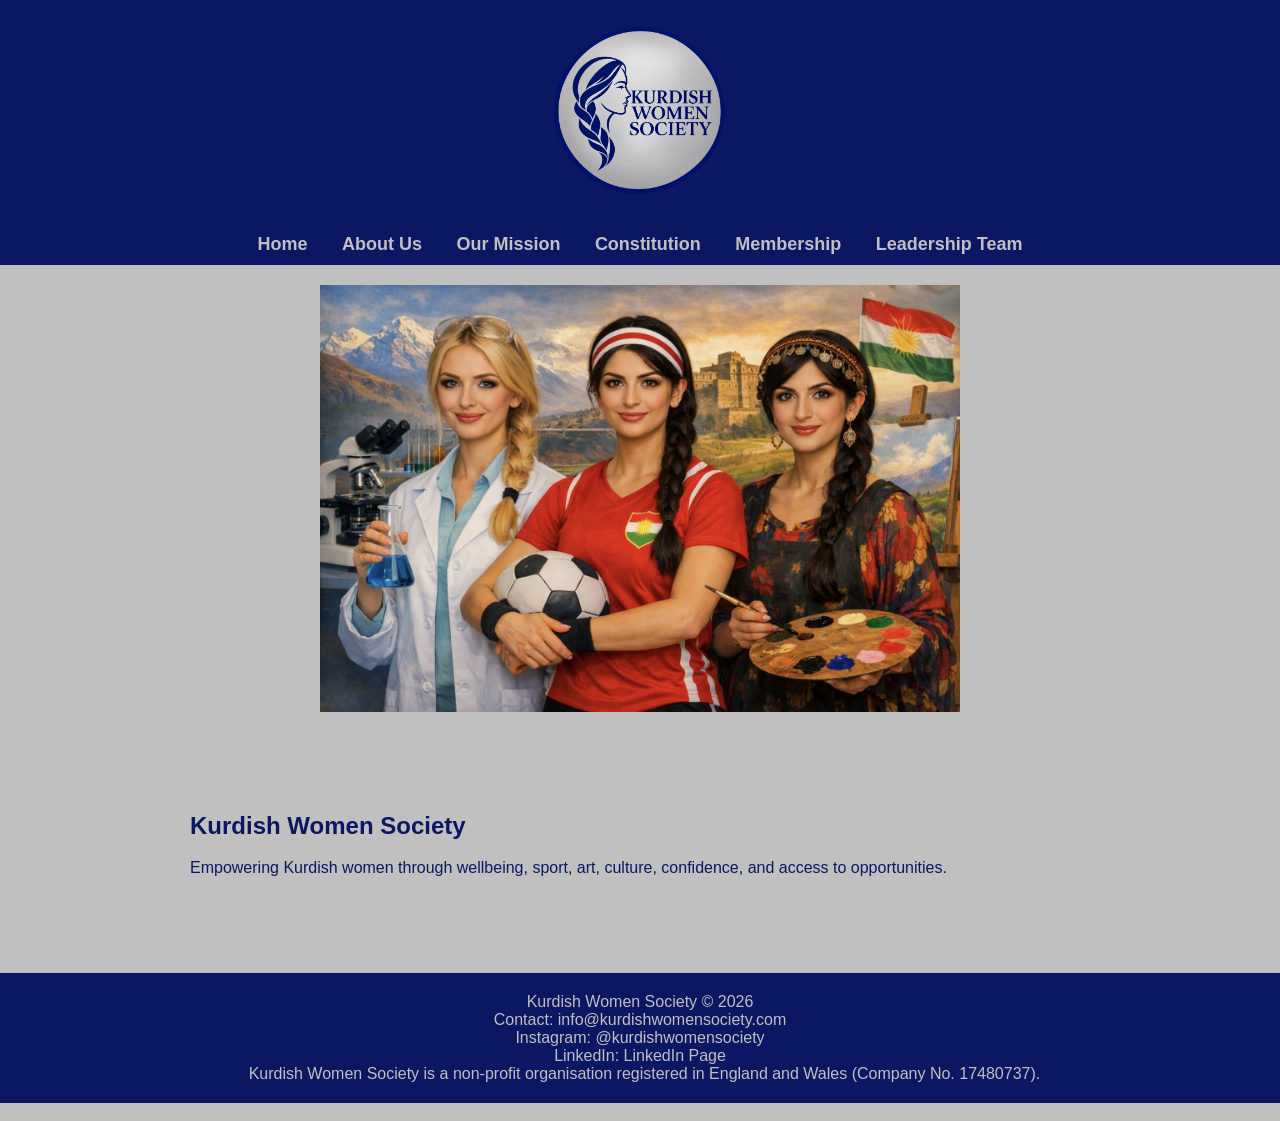
<file: index.html>
<!DOCTYPE html>
<html>
<head>
  <meta charset="UTF-8">
  <title>Kurdish Women Society</title>
  <link rel="stylesheet" href="style.css">
</head>

<body>

<header>
<img src="logo.png" alt="Kurdish Women Society Logo">
</header>

<nav>
  <ul>
    <li><a href="index.html">Home</a></li>
    <li><a href="about.html">About Us</a></li>
    <li><a href="mission.html">Our Mission</a></li>
    <li><a href="constitution.html">Constitution</a></li>
    <li><a href="membership.html">Membership</a></li>
    <li><a href="directors.html">Leadership Team</a></li>
  </ul>
</nav>
<img src="kws.png"
     alt="Kurdish Women Society banner"
     style="width:50%; max-width:1200px; display:block; margin:20px auto;">

<section>
  <h1>Kurdish Women Society</h1>
  <p>Empowering Kurdish women through wellbeing, sport, art, culture, confidence, and access to opportunities.</p>
</section>

<footer>
  Kurdish Women Society © 2026<br>
  Contact: <a href="mailto:info@kurdishwomensociety.com">info@kurdishwomensociety.com</a><br>
  Instagram: <a href="https://instagram.com/kurdishwomensociety" target="_blank">@kurdishwomensociety</a><br>
  LinkedIn: <a href="https://www.linkedin.com/company/kurdish-women-society/?viewAsMember=true" target="_blank">LinkedIn Page</a>
<br>
 
Kurdish Women Society is a non-profit organisation registered in England and Wales (Company No. 17480737).
</footer>
 
</body>
</html>
</file>
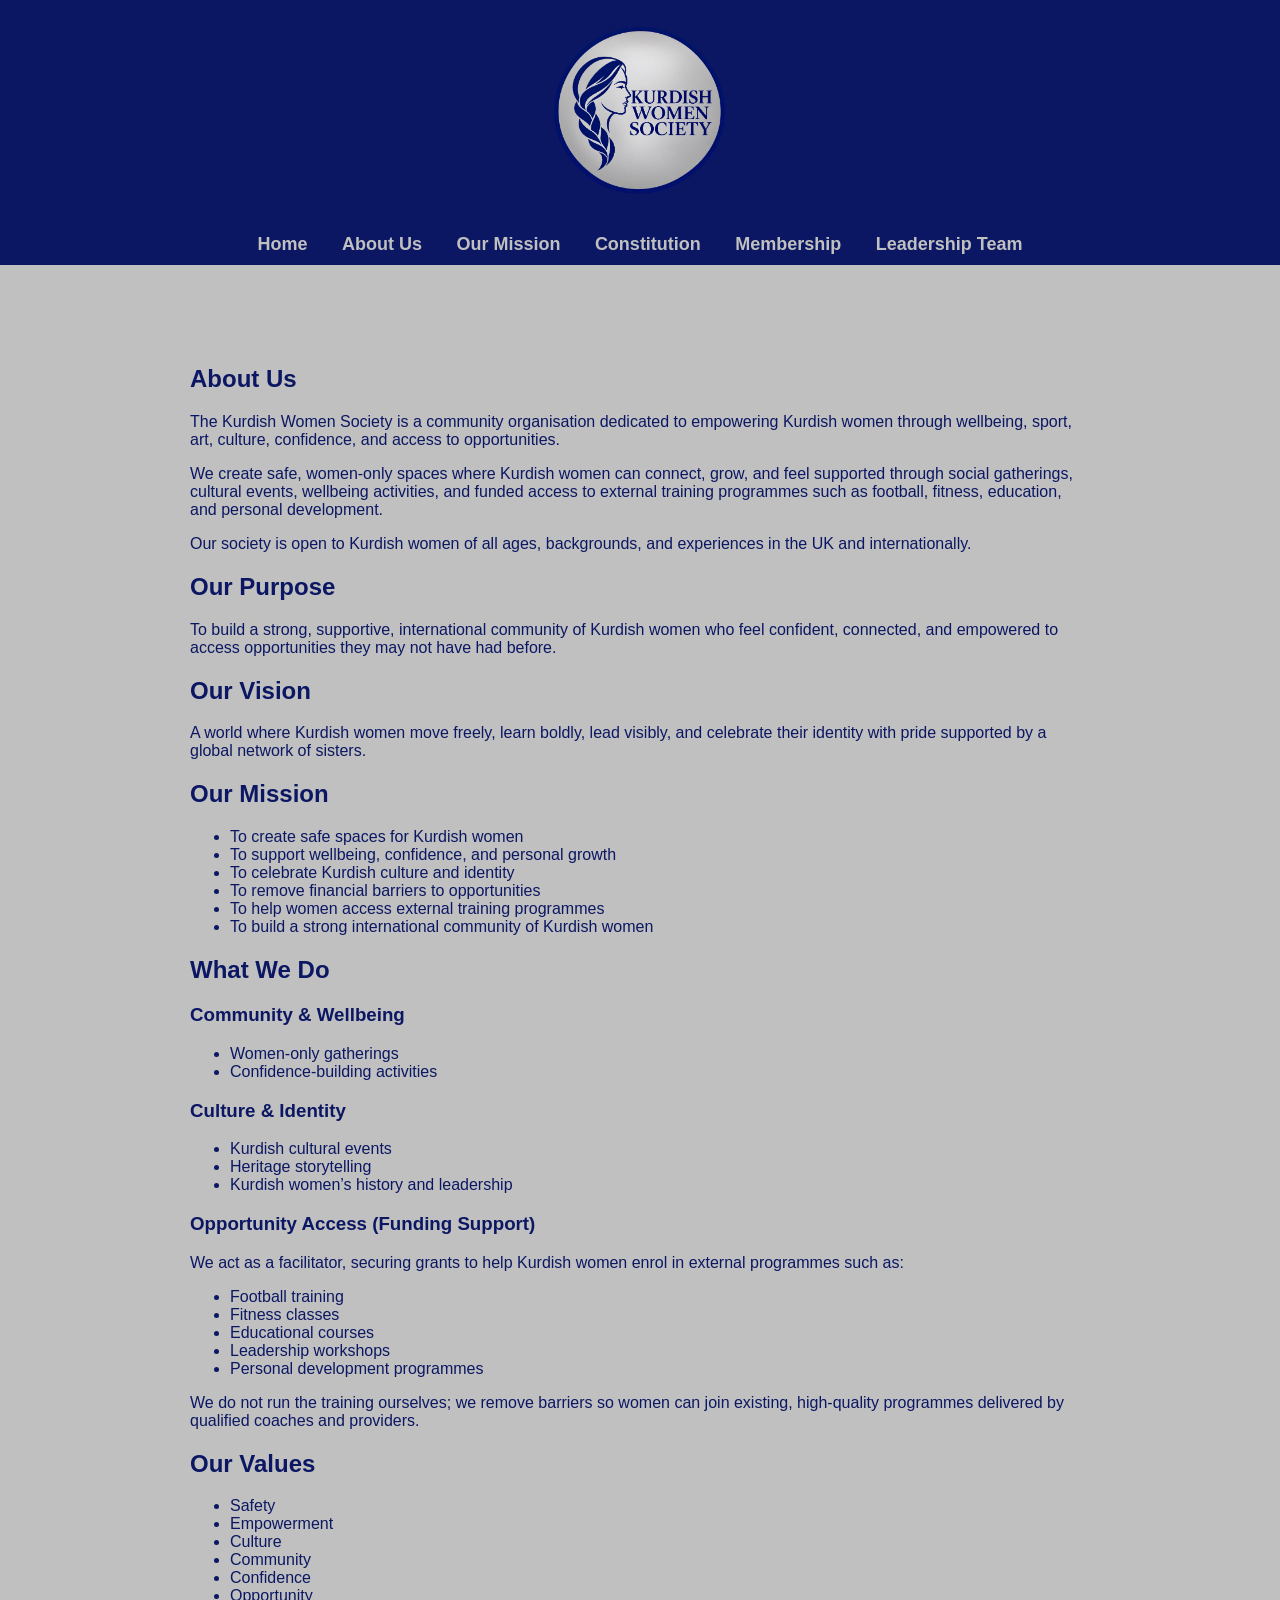
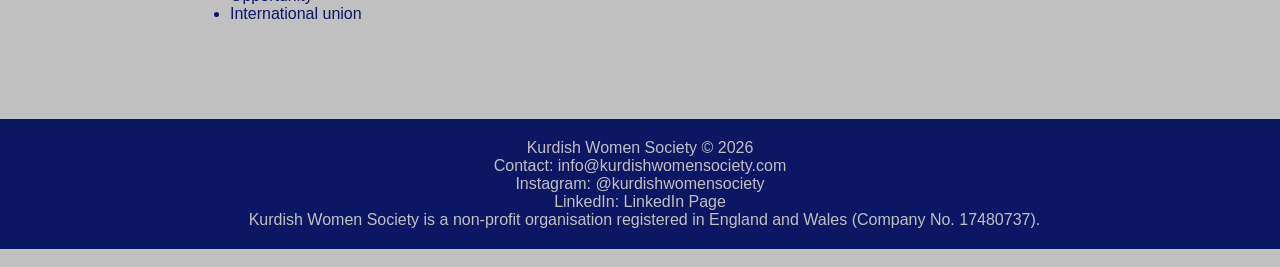
<file: about.html>
<!DOCTYPE html>
<html>
<head>
  <meta charset="UTF-8">
  <title>About Us | Kurdish Women Society</title>
  <link rel="stylesheet" href="style.css">
</head>

<body>

<header>
<img src="logo.png" alt="Kurdish Women Society Logo">
</header>

<nav>
  <ul>
    <li><a href="index.html">Home</a></li>
    <li><a href="about.html">About Us</a></li>
    <li><a href="mission.html">Our Mission</a></li>
    <li><a href="constitution.html">Constitution</a></li>
    <li><a href="membership.html">Membership</a></li>
    <li><a href="directors.html">Leadership Team</a></li>
  </ul>
</nav>

<section>

  <h1>About Us</h1>

  <p>The Kurdish Women Society is a community organisation dedicated to empowering Kurdish women through wellbeing, sport, art, culture, confidence, and access to opportunities.</p>

  <p>We create safe, women-only spaces where Kurdish women can connect, grow, and feel supported through social gatherings, cultural events, wellbeing activities, and funded access to external training programmes such as football, fitness, education, and personal development.</p>

  <p>Our society is open to Kurdish women of all ages, backgrounds, and experiences in the UK and internationally.</p>

  <h2>Our Purpose</h2>
  <p>To build a strong, supportive, international community of Kurdish women who feel confident, connected, and empowered to access opportunities they may not have had before.</p>

  <h2>Our Vision</h2>
  <p>A world where Kurdish women move freely, learn boldly, lead visibly, and celebrate their identity with pride supported by a global network of sisters.</p>

  <h2>Our Mission</h2>
  <ul>
    <li>To create safe spaces for Kurdish women</li>
    <li>To support wellbeing, confidence, and personal growth</li>
    <li>To celebrate Kurdish culture and identity</li>
    <li>To remove financial barriers to opportunities</li>
    <li>To help women access external training programmes</li>
    <li>To build a strong international community of Kurdish women</li>
  </ul>

  <h2>What We Do</h2>

  <h3>Community & Wellbeing</h3>
  <ul>
    <li>Women-only gatherings</li>
    <li>Confidence-building activities</li>
  </ul>

  <h3>Culture & Identity</h3>
  <ul>
    <li>Kurdish cultural events</li>
    <li>Heritage storytelling</li>
    <li>Kurdish women’s history and leadership</li>
  </ul>

  <h3>Opportunity Access (Funding Support)</h3>
  <p>We act as a facilitator, securing grants to help Kurdish women enrol in external programmes such as:</p>
  <ul>
    <li>Football training</li>
    <li>Fitness classes</li>
    <li>Educational courses</li>
    <li>Leadership workshops</li>
    <li>Personal development programmes</li>
  </ul>

  <p>We do not run the training ourselves; we remove barriers so women can join existing, high-quality programmes delivered by qualified coaches and providers.</p>

  <h2>Our Values</h2>
  <ul>
    <li>Safety</li>
    <li>Empowerment</li>
    <li>Culture</li>
    <li>Community</li>
    <li>Confidence</li>
    <li>Opportunity</li>
    <li>International union</li>
  </ul>

</section>

<footer>
  Kurdish Women Society © 2026<br>
  Contact: <a href="mailto:info@kurdishwomensociety.com">info@kurdishwomensociety.com</a><br>
  Instagram: <a href="https://instagram.com/kurdishwomensociety" target="_blank">@kurdishwomensociety</a><br>
  LinkedIn: <a href="https://www.linkedin.com/company/kurdish-women-society/?viewAsMember=true" target="_blank">LinkedIn Page</a>
<br>
 
Kurdish Women Society is a non-profit organisation registered in England and Wales (Company No. 17480737).
</footer>
 
</body>
</html>
</file>
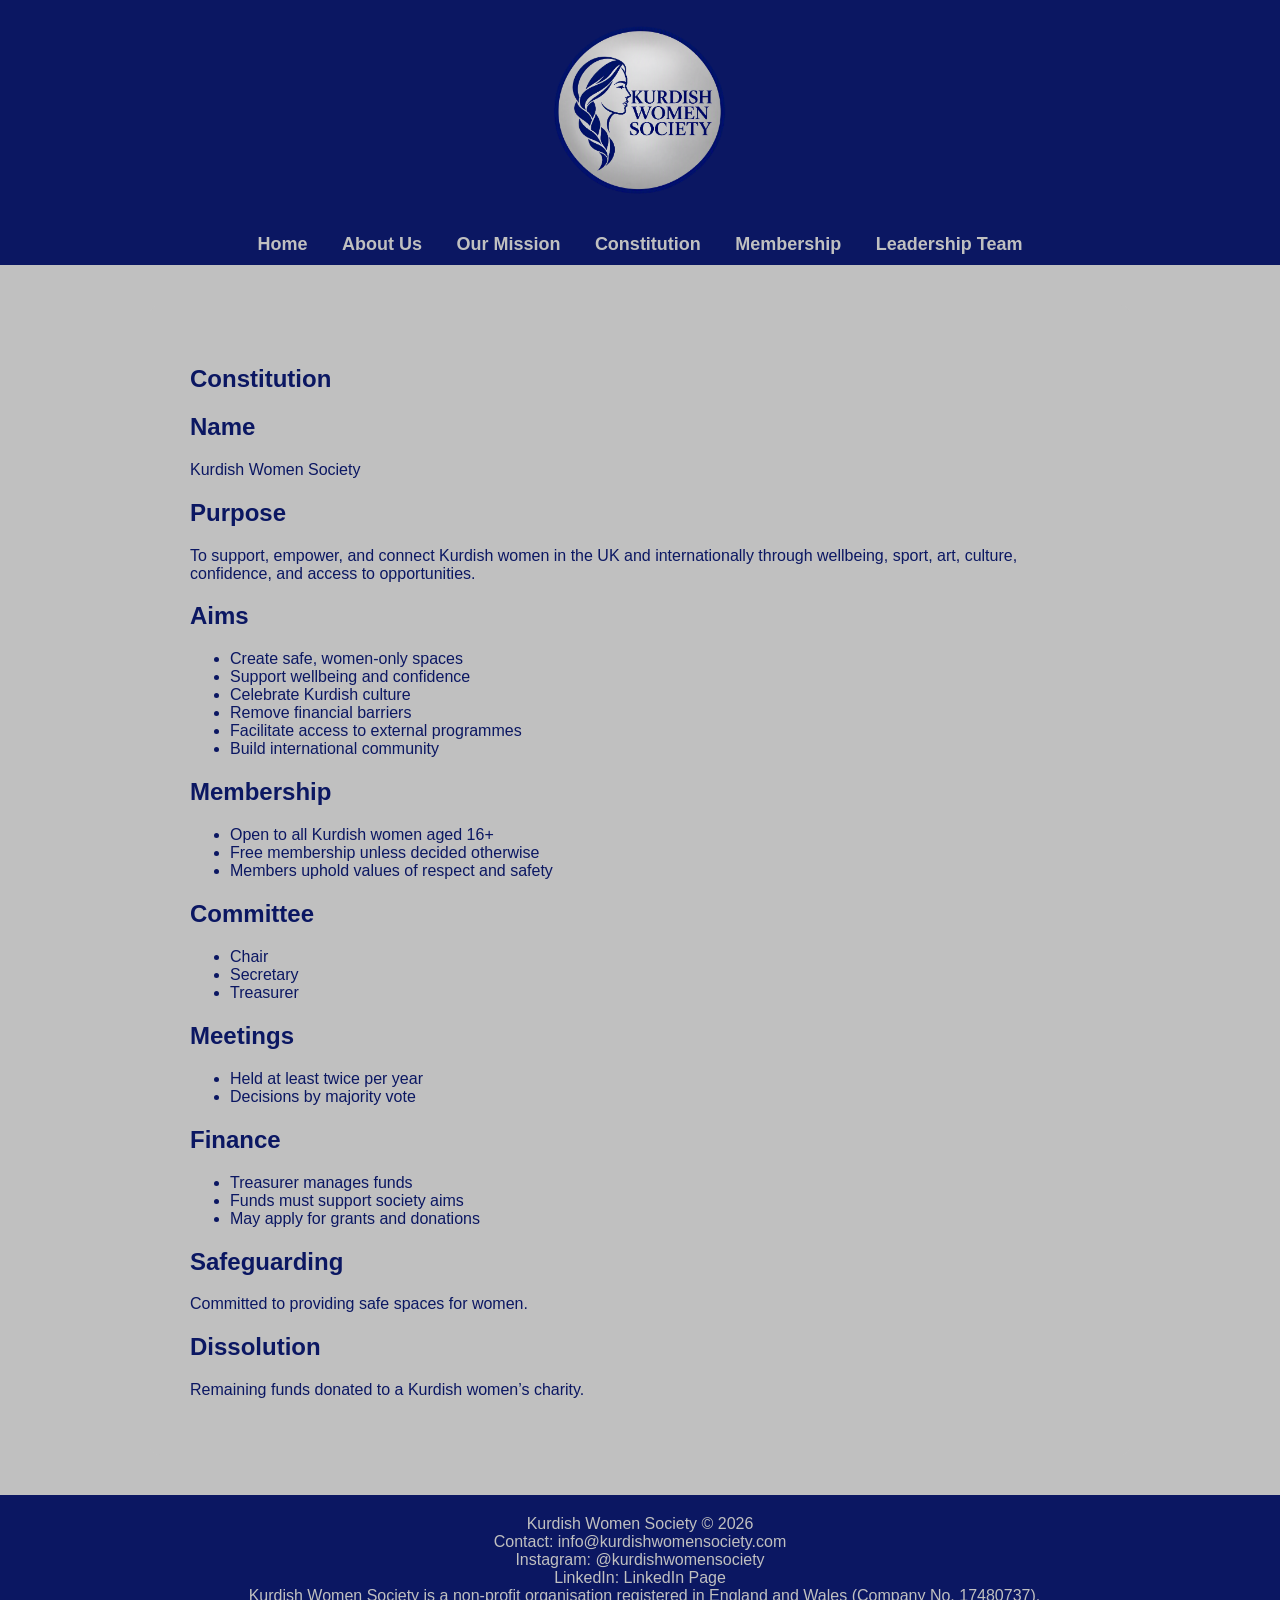
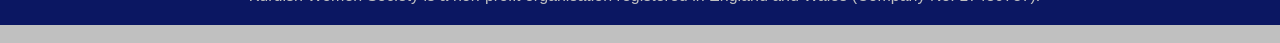
<file: constitution.html>
<!DOCTYPE html>
<html>
<head>
  <meta charset="UTF-8">
  <title>Constitution | Kurdish Women Society</title>
  <link rel="stylesheet" href="style.css">
</head>

<body>

<header>
<img src="logo.png" alt="Kurdish Women Society Logo">
</header>

<nav>
  <ul>
    <li><a href="index.html">Home</a></li>
    <li><a href="about.html">About Us</a></li>
    <li><a href="mission.html">Our Mission</a></li>
    <li><a href="constitution.html">Constitution</a></li>
    <li><a href="membership.html">Membership</a></li>
    <li><a href="directors.html">Leadership Team</a></li>
  </ul>
</nav>
<section>

  <h1>Constitution</h1>

  <h2>Name</h2>
  <p>Kurdish Women Society</p>

  <h2>Purpose</h2>
  <p>To support, empower, and connect Kurdish women in the UK and internationally through wellbeing, sport, art, culture, confidence, and access to opportunities.</p>

  <h2>Aims</h2>
  <ul>
    <li>Create safe, women-only spaces</li>
    <li>Support wellbeing and confidence</li>
    <li>Celebrate Kurdish culture</li>
    <li>Remove financial barriers</li>
    <li>Facilitate access to external programmes</li>
    <li>Build international community</li>
  </ul>

  <h2>Membership</h2>
  <ul>
    <li>Open to all Kurdish women aged 16+</li>
    <li>Free membership unless decided otherwise</li>
    <li>Members uphold values of respect and safety</li>
  </ul>

  <h2>Committee</h2>
  <ul>
    <li>Chair</li>
    <li>Secretary</li>
    <li>Treasurer</li>
  </ul>

  <h2>Meetings</h2>
  <ul>
    <li>Held at least twice per year</li>
    <li>Decisions by majority vote</li>
  </ul>

  <h2>Finance</h2>
  <ul>
    <li>Treasurer manages funds</li>
    <li>Funds must support society aims</li>
    <li>May apply for grants and donations</li>
  </ul>

  <h2>Safeguarding</h2>
  <p>Committed to providing safe spaces for women.</p>

  <h2>Dissolution</h2>
  <p>Remaining funds donated to a Kurdish women’s charity.</p>

</section>

<footer>
  Kurdish Women Society © 2026<br>
  Contact: <a href="mailto:info@kurdishwomensociety.com">info@kurdishwomensociety.com</a><br>
  Instagram: <a href="https://instagram.com/kurdishwomensociety" target="_blank">@kurdishwomensociety</a><br>
  LinkedIn: <a href="https://www.linkedin.com/company/kurdish-women-society/?viewAsMember=true" target="_blank">LinkedIn Page</a>
<br>
 
Kurdish Women Society is a non-profit organisation registered in England and Wales (Company No. 17480737).
</footer>
 
</body>
</html>
</file>
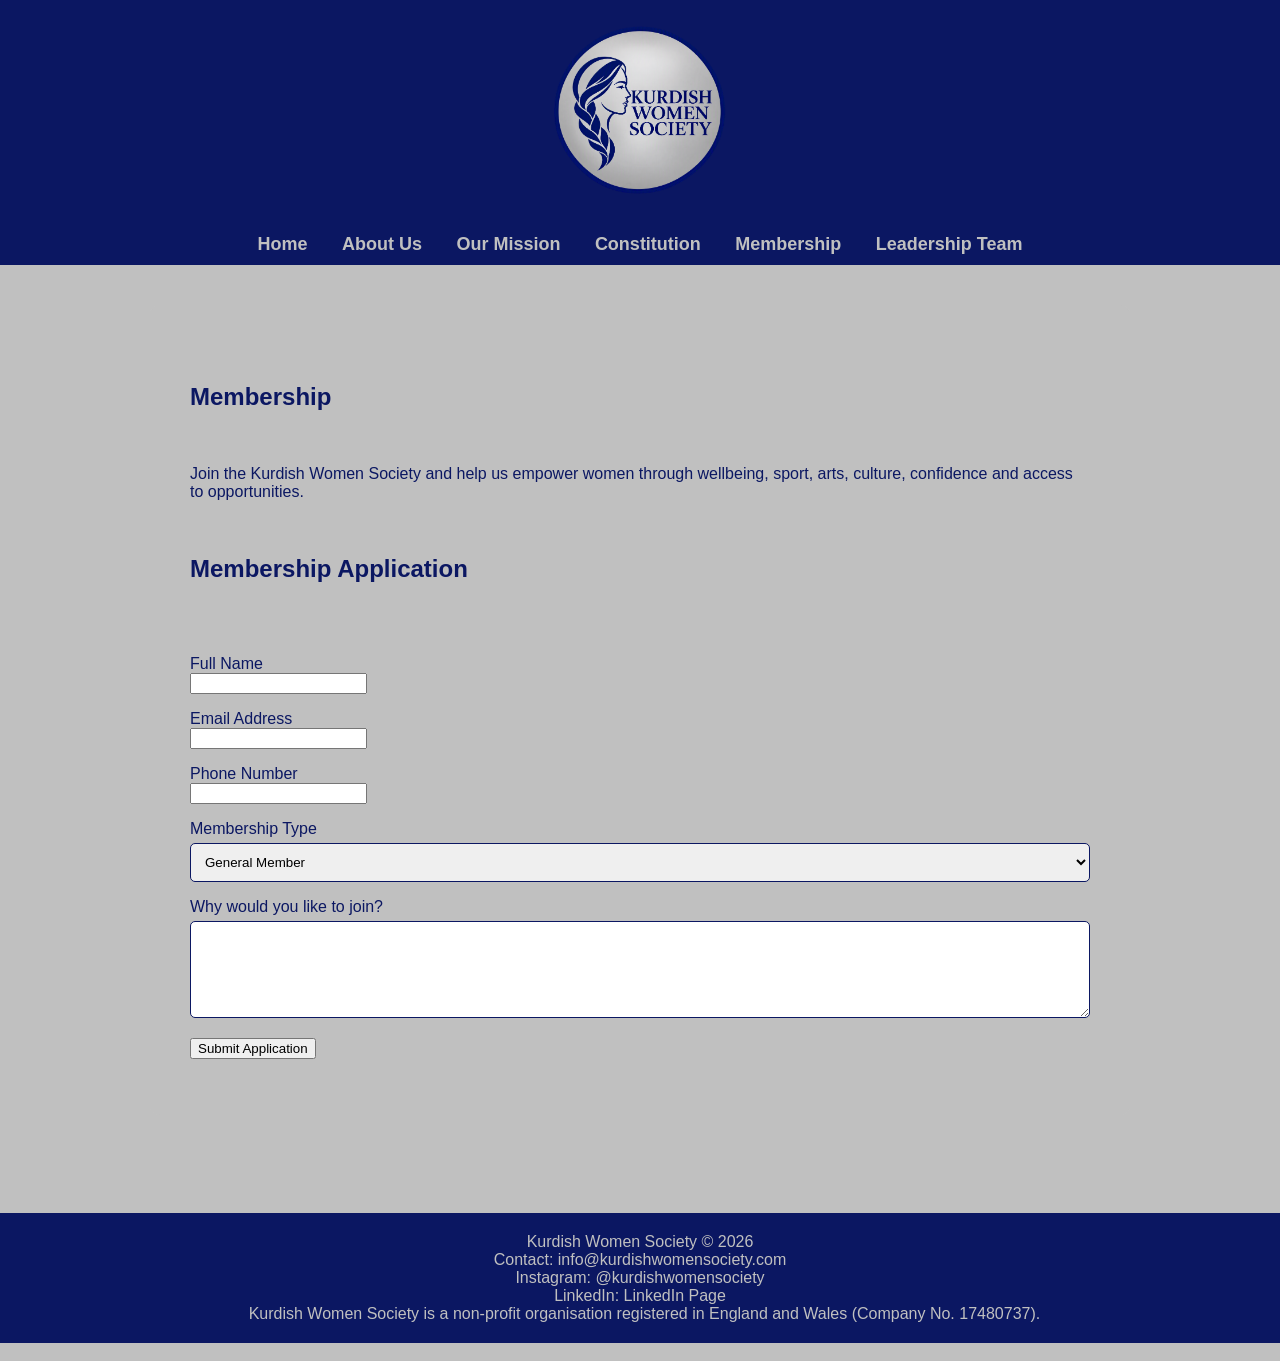
<file: membership.html>
<!DOCTYPE html>
<html>
<head>
  <meta charset="UTF-8">
  <title>Membership | Kurdish Women Society</title>
  <link rel="stylesheet" href="style.css">
</head>

<body>

<header>
<img src="logo.png" alt="Kurdish Women Society Logo">
</header>

<nav>
  <ul>
    <li><a href="index.html">Home</a></li>
    <li><a href="about.html">About Us</a></li>
    <li><a href="mission.html">Our Mission</a></li>
    <li><a href="constitution.html">Constitution</a></li>
    <li><a href="membership.html">Membership</a></li>
    <li><a href="directors.html">Leadership Team</a></li>
  </ul>
</nav>

<section>
 
<h1>Membership</h1>
 
<p>
Join the Kurdish Women Society and help us empower women through
wellbeing, sport, arts, culture, confidence and access to opportunities.
</p>
 
<h2>Membership Application</h2>
 
<form action="https://formsubmit.co/info@kurdishwomensociety.com" method="POST">
 
<input type="hidden" name="_subject"
value="New Membership Application - Kurdish Women Society">
 
<input type="hidden" name="_captcha" value="false">
 
<input type="hidden" name="_next"
value="https://kurdishwomensociety.github.io/kws-website/thankyou.html">

    <p>
        <label for="fullname">Full Name</label><br>
        <input type="text" id="fullname" name="Full Name" required>
    </p>

    <p>
        <label for="email">Email Address</label><br>
        <input type="email" id="email" name="Email Address" required>
    </p>

    <p>
        <label for="phone">Phone Number</label><br>
        <input type="tel" id="phone" name="Phone Number">
    </p>

    <p>
        <label for="membership">Membership Type</label><br>
        <select id="membership" name="Membership Type">
            <option>General Member</option>
            <option>Volunteer</option>
            <option>Supporter</option>
            <option>Student</option>
        </select>
    </p>

    <p>
        <label for="message">Why would you like to join?</label><br>
        <textarea id="message" name="Reason for Joining" rows="5"></textarea>
    </p>

    <p>
        <button type="submit">Submit Application</button>
    </p>

</form>
</section>
 
<footer>
  Kurdish Women Society © 2026<br>
  Contact: <a href="mailto:info@kurdishwomensociety.com">info@kurdishwomensociety.com</a><br>
  Instagram: <a href="https://instagram.com/kurdishwomensociety" target="_blank">@kurdishwomensociety</a><br>
  LinkedIn: <a href="https://www.linkedin.com/company/kurdish-women-society/?viewAsMember=true" target="_blank">LinkedIn Page</a>
<br>
 
Kurdish Women Society is a non-profit organisation registered in England and Wales (Company No. 17480737).
</footer>
 
</body>
</html>
</file>
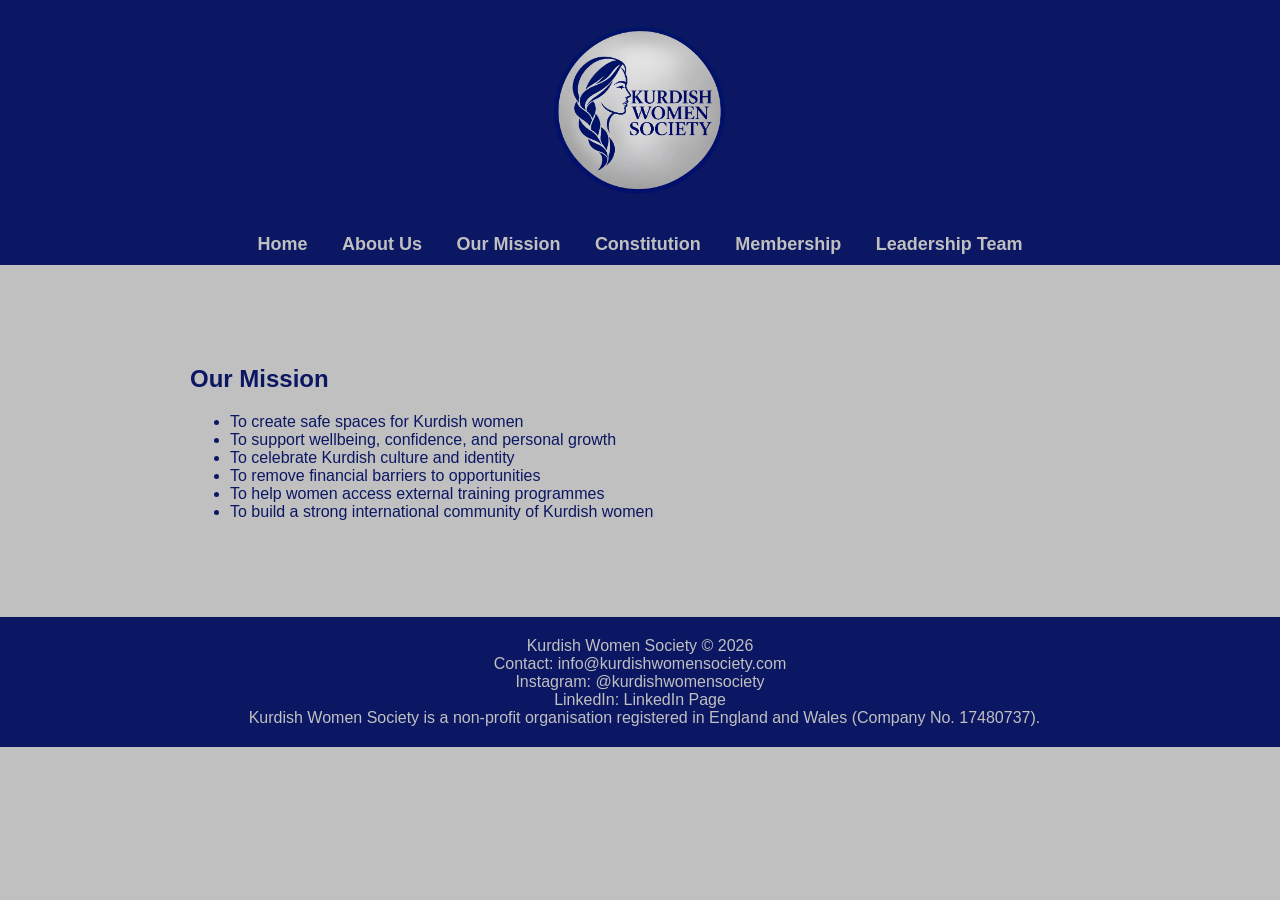
<file: mission.html>
<!DOCTYPE html>
<html>
<head>
  <meta charset="UTF-8">
  <title>Our Mission | Kurdish Women Society</title>
  <link rel="stylesheet" href="style.css">
</head>

<body>

<header>
<img src="logo.png" alt="Kurdish Women Society Logo">
</header>

<nav>
  <ul>
    <li><a href="index.html">Home</a></li>
    <li><a href="about.html">About Us</a></li>
    <li><a href="mission.html">Our Mission</a></li>
    <li><a href="constitution.html">Constitution</a></li>
    <li><a href="membership.html">Membership</a></li>
    <li><a href="directors.html">Leadership Team</a></li>
  </ul>
</nav>

<section>

  <h1>Our Mission</h1>

  <ul>
    <li>To create safe spaces for Kurdish women</li>
    <li>To support wellbeing, confidence, and personal growth</li>
    <li>To celebrate Kurdish culture and identity</li>
    <li>To remove financial barriers to opportunities</li>
    <li>To help women access external training programmes</li>
    <li>To build a strong international community of Kurdish women</li>
  </ul>

</section>

<footer>
  Kurdish Women Society © 2026<br>
  Contact: <a href="mailto:info@kurdishwomensociety.com">info@kurdishwomensociety.com</a><br>
  Instagram: <a href="https://instagram.com/kurdishwomensociety" target="_blank">@kurdishwomensociety</a><br>
  LinkedIn: <a href="https://www.linkedin.com/company/kurdish-women-society/?viewAsMember=true" target="_blank">LinkedIn Page</a>
<br>
 
Kurdish Women Society is a non-profit organisation registered in England and Wales (Company No. 17480737).
</footer>
 
</body>
</html>
</file>
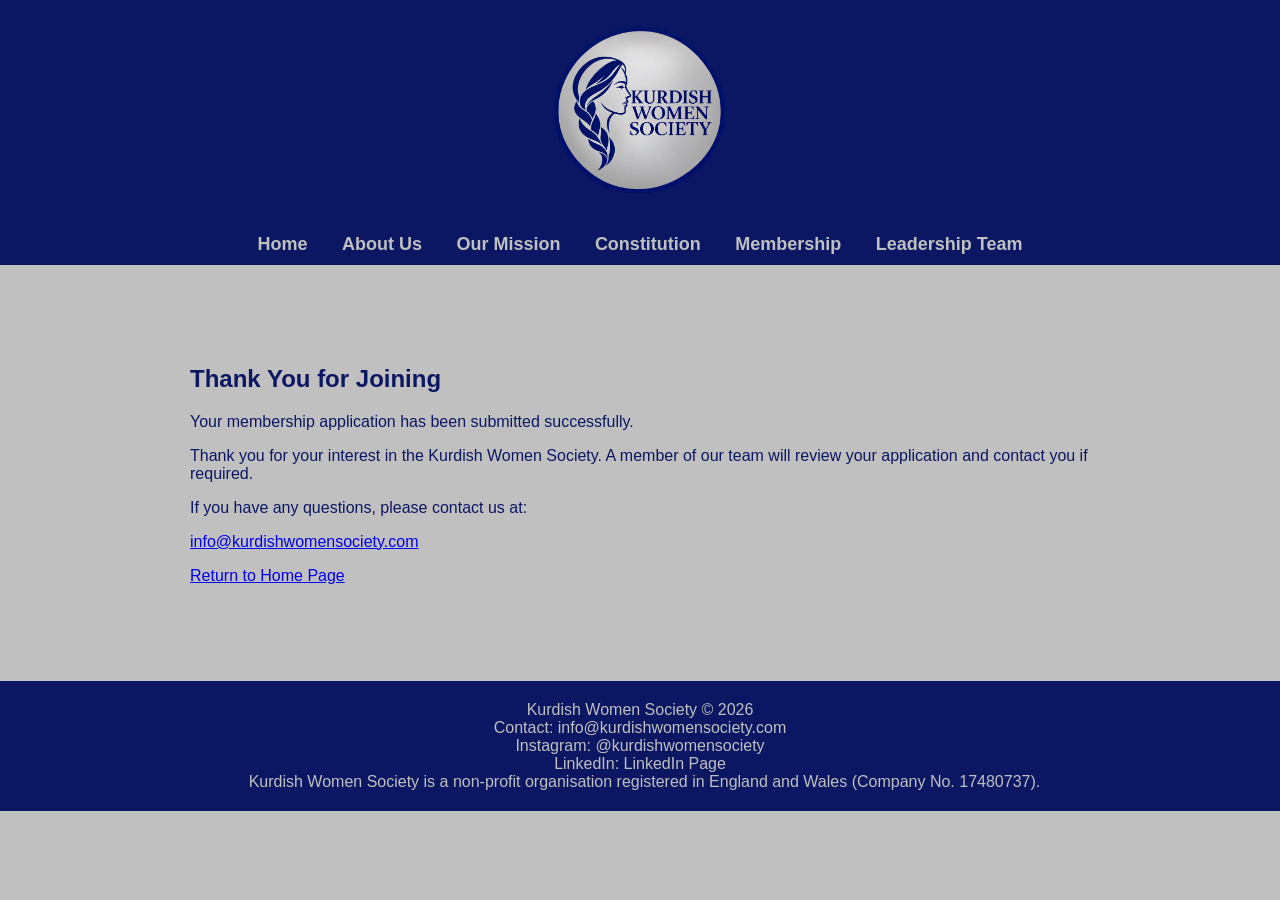
<file: thankyou.html>
<!DOCTYPE html>
<html lang="en">
<head>
    <meta charset="UTF-8">
    <meta name="viewport" content="width=device-width, initial-scale=1.0">
    <title>Thank You | Kurdish Women Society</title>
    <link rel="stylesheet" href="style.css">
</head>

<body>

<header>
<img src="logo.png" alt="Kurdish Women Society Logo">
</header>

<nav>
  <ul>
    <li><a href="index.html">Home</a></li>
    <li><a href="about.html">About Us</a></li>
    <li><a href="mission.html">Our Mission</a></li>
    <li><a href="constitution.html">Constitution</a></li>
    <li><a href="membership.html">Membership</a></li>
    <li><a href="directors.html">Leadership Team</a></li>
  </ul>
</nav>

<section>

    <h1>Thank You for Joining</h1>

    <p>
        Your membership application has been submitted successfully.
    </p>

    <p>
        Thank you for your interest in the Kurdish Women Society.
        A member of our team will review your application and contact you if required.
    </p>

    <p>
        If you have any questions, please contact us at:
    </p>

    <p>
        <a href="mailto:info@kurdishwomensociety.com">
            info@kurdishwomensociety.com
        </a>
    </p>

    <p>
        <a href="index.html">Return to Home Page</a>
    </p>

</section>

<footer>
  Kurdish Women Society © 2026<br>
  Contact: <a href="mailto:info@kurdishwomensociety.com">info@kurdishwomensociety.com</a><br>
  Instagram: <a href="https://instagram.com/kurdishwomensociety" target="_blank">@kurdishwomensociety</a><br>
  LinkedIn: <a href="https://www.linkedin.com/company/kurdish-women-society/?viewAsMember=true" target="_blank">LinkedIn Page</a>
<br>
 
Kurdish Women Society is a non-profit organisation registered in England and Wales (Company No. 17480737).
</footer>
 
</body>
</html>
</file>
<file: style.css>
/* GLOBAL */
body {
    margin: 0;
    font-family: Arial, sans-serif;
    background-color: #C0C0C0; /* Silver */
    color: #0B1762; /* Navy text */
}

/* HEADER */
header {
    background-color: #0B1762; /* Navy */
    padding: 20px;
    text-align: center;
}

header img {
    width: 180px;
    height: 180px;
    border-radius: 50%;
    object-fit: cover;
}

/* NAVIGATION */
nav {
    background-color: #0B1762; /* Navy */
    padding: 10px 0;
    text-align: center;
}

nav ul {
    list-style: none;
    margin: 0;
    padding: 0;
}

nav ul li {
    display: inline-block;
    margin: 0 15px;
}

nav ul li a {
    color: #C0C0C0; /* Silver text */
    text-decoration: none;
    font-size: 18px;
    font-weight: bold;
}

/* SECTION */
section {
    background-color: #C0C0C0; /* Silver */
    padding: 40px;
    max-width: 900px;
    margin: 40px auto;
    border-radius: 10px;
}

section h1, section h2, section h3, section p, section ul, section ol {
    color: #0B1762; /* Navy */
}

/* FOOTER */
footer {
    background-color: #0B1762; /* Navy */
    color: #C0C0C0; /* Silver */
    text-align: center;
    padding: 20px;
    margin-top: 40px;
}

/* FOOTER LINKS – KEEP THEM SILVER */
footer a,
footer a:visited,
footer a:active {
    color: #C0C0C0 !important; /* Silver */
    text-decoration: none;
}

footer a:hover {
    color: #FFFFFF !important; /* White on hover */
}

/* MEMBERSHIP FORM */
 
form {
max-width: 700px;
}
 
input,
select,
textarea {
width: 100%;
padding: 10px;
border: 1px solid #0B1762;
border-radius: 5px;
box-sizing: border-box;
margin-top: 5px;
}
 
button {
background-color: #0B1762;
color: #C0C0C0;
border: none;
padding: 12px 20px;
border-radius: 5px;
cursor: pointer;
font-weight: bold;
}
 
button:hover {
background-color: #162a85;
}
/* DIRECTORS GRID */

.directors-grid {
    display: grid;
    grid-template-columns: repeat(auto-fit, minmax(280px, 1fr));
    gap: 30px;
    margin-top: 30px;
}

.director-card {
    background: #ffffff;
    border-radius: 15px;
    padding: 25px;
    text-align: center;
    box-shadow: 0 4px 12px rgba(0,0,0,0.15);
    transition: transform 0.3s ease, box-shadow 0.3s ease;
}

.director-card:hover {
    transform: translateY(-6px);
    box-shadow: 0 8px 20px rgba(0,0,0,0.2);
}

.director-card img {
    width: 160px;
    height: 160px;
    border-radius: 50%;
    object-fit: cover;
    border: 4px solid #0B1762;
    margin-bottom: 15px;
}

.director-card h2 {
    color: #0B1762;
    margin: 10px 0 5px;
}

.director-role {
    color: #666;
    font-weight: bold;
    font-size: 16px;
    margin-bottom: 15px;
}

.director-card p {
    line-height: 1.6;
    margin: 0;
}
@media (max-width: 768px) {

    .directors-grid {
        grid-template-columns: 1fr;
    }

    .director-card {
        padding: 20px;
    }

    .director-card img {
        width: 140px;
        height: 140px;
    }
}
</file>
